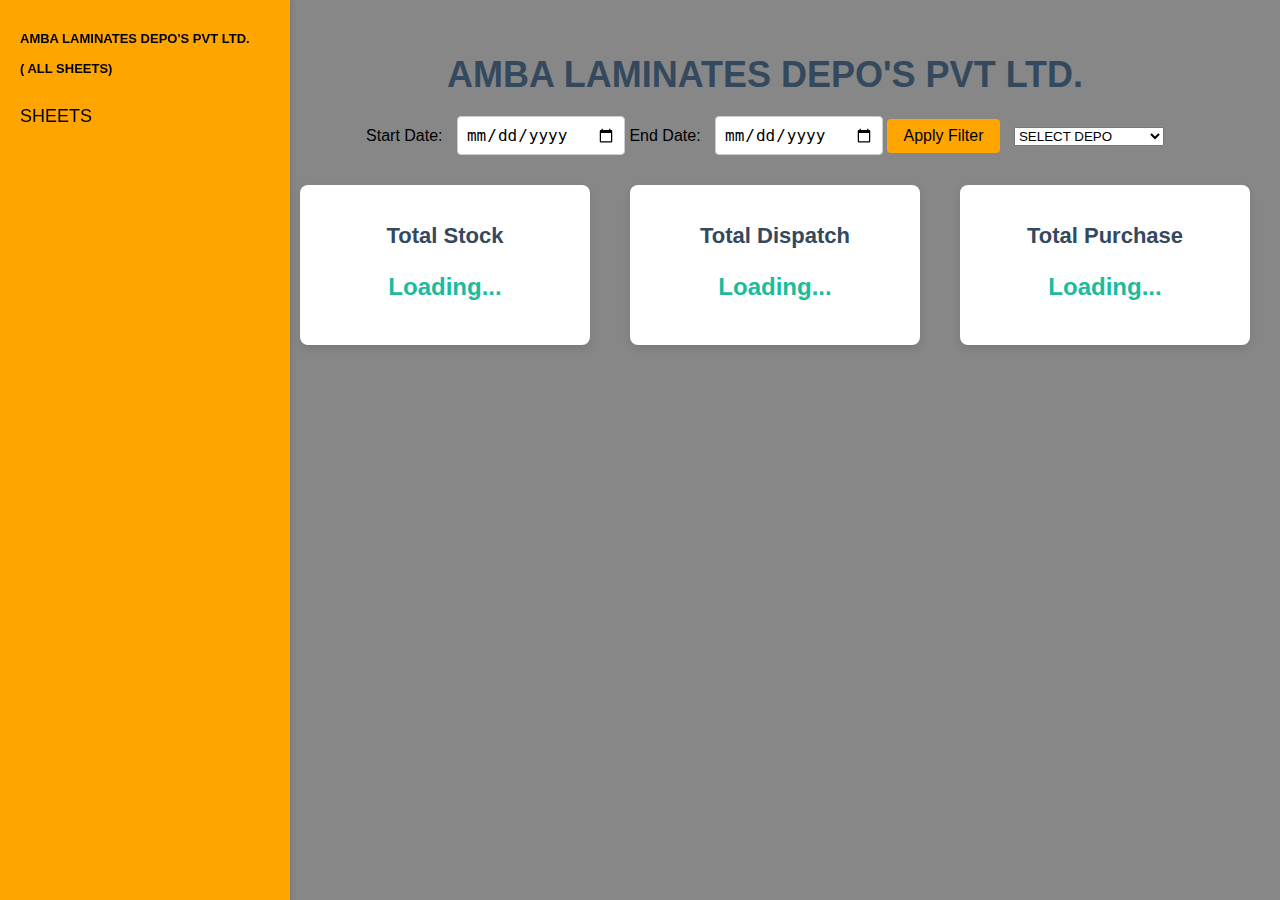
<file: index.html>
<!DOCTYPE html>
<html lang="en">
<head>
    <meta charset="UTF-8">
    <meta name="viewport" content="width=device-width, initial-scale=1.0">
    <title>AMBA LAMINATES</title>
    <link rel="icon" href="images.jpg"  type="image/x-icon">
    <link rel="stylesheet" href="s.css">
</head>
<body>
    <div class="container">
        
        <!-- Sidebar Section -->
        <div class="sidebar">
            <h2>AMBA LAMINATES DEPO'S PVT LTD.<BR><BR>

                ( ALL SHEETS)</h2>
            <ul>
                
                
                <li><a href="#">SHEETS</a></li>
                
                
            </ul>
        </div>

        <!-- Main Dashboard Section -->
        <div class="dashboard">
            <h1 style="text-align: center;">AMBA LAMINATES DEPO'S PVT LTD. 
            </h1>
            
            <!-- Date Filter Section -->
          <!-- Date Filter Section -->
<div class="date-filter">
    <label for="start-date">Start Date:</label>
    <input type="date" id="start-date">
    <label for="end-date">End Date:</label>
    <input type="date" id="end-date">
    <button onclick="applyDateFilter()">Apply Filter</button>
   
    <select id="sheet-dropdown">
        <option value="select depo">SELECT DEPO</option>
    <option value="NOIDA">DEPO NOIDA</option>
    <option value="GHAZIABAD">DEPO GHAZIABAD</option>
    <option value="PUNE">DEPO PUNE</option>
    <option value="PATNA">DEPO PATNA</option>
    </select>
    </div>

            <!-- Stats  cards  -->
            <div class="stats">
                <div class="stat-card">
                    <h2>Total Stock</h2>
                    <p id="total-orders">Loading...</p>
                </div>
                <div class="stat-card">
                    <h2>Total Dispatch</h2>
                    <p id="total-qty-ordered">Loading...</p>
                </div>
                <div class="stat-card">
                    <h2>Total Purchase</h2>
                    <p id="total-dispatch">Loading...</p>
                </div>
               
              
            </div>
        </div>
    </div>
<script src="script.js"></script>
    
</body>
</html>
</file>
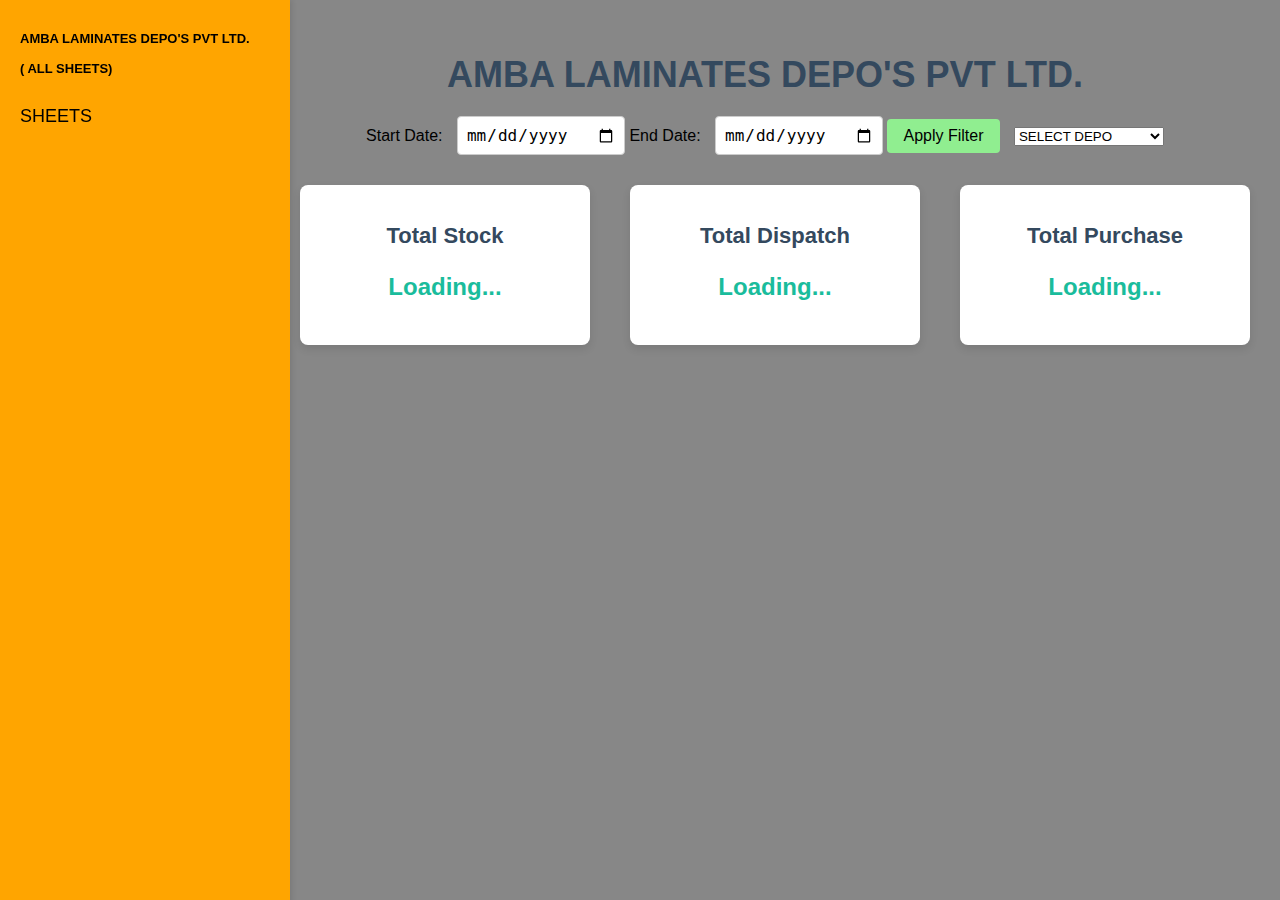
<file: C.HTML>
<!DOCTYPE html>
<html lang="en">
<head>
    <meta charset="UTF-8">
    <meta name="viewport" content="width=device-width, initial-scale=1.0">
    <title>AMBA LAMINATES</title>
    <link rel="icon" href="images.jpg"  type="image/x-icon">
    <link rel="stylesheet" href="style.css">
</head>
<body>
    <div class="container">
        
        <!-- Sidebar Section -->
        <div class="sidebar">
            <h2>AMBA LAMINATES DEPO'S PVT LTD.<BR><BR>( ALL SHEETS)</h2>
            <ul>
                <li><a href="#">SHEETS</a></li>
            </ul>
        </div>

        <!-- Main Dashboard Section -->
        <div class="dashboard">
            <h1 style="text-align: center;">AMBA LAMINATES DEPO'S PVT LTD. </h1>
            
            <!-- Date Filter Section -->
            <div class="date-filter">
                <label for="start-date">Start Date:</label>
                <input type="date" id="start-date">
                <label for="end-date">End Date:</label>
                <input type="date" id="end-date">
                <button onclick="applyDateFilter()">Apply Filter</button>
               
                <select id="sheet-dropdown" onchange="fetchDepotData()">
                    <option value="select depo">SELECT DEPO</option>
                    <option value="noida">DEPO NOIDA</option>
                    <option value="ghaziabad">DEPO GHAZIABAD</option>
                    <option value="pune">DEPO PUNE</option>
                    <option value="patna">DEPO PATNA</option>
                </select>
            </div>

            <!-- Stats  cards  -->
            <div class="stats">
                <div class="stat-card">
                    <h2>Total Stock</h2>
                    <p id="total-orders">Loading...</p>
                </div>
                <div class="stat-card">
                    <h2>Total Dispatch</h2>
                    <p id="total-qty-ordered">Loading...</p>
                </div>
                <div class="stat-card">
                    <h2>Total Purchase</h2>
                    <p id="total-dispatch">Loading...</p>
                </div>
            </div>
        </div>
    </div>

    <script>
        const depotDataUrls = {
            'noida': 'https://docs.google.com/spreadsheets/d/e/2PACX-1vQak0bC7G45P5W4FdBy8iCg4dsQEC6tRrOdu09Vct0kDL2vDqFw6Wz_PuJlthZP0qXsdg91OdLS6rftz3xl_oYmMmfF7J4_cw/pub?output=csv',
            'ghaziabad': 'https://docs.google.com/spreadsheets/d/e/2PACX-1vQak0bC7G45P5W4FdBy8iCg4dsQEC6tRrOdu09Vct0kDL2vDqFw6Wz_PuJlthZP0qXsdg91OdLS6rftz3xl_oYmMmfF7J4_cw/pub?output=csv',
            'pune': 'https://docs.google.com/spreadsheets/d/e/2PACX-1vQak0bC7G45P5W4FdBy8iCg4dsQEC6tRrOdu09Vct0kDL2vDqFw6Wz_PuJlthZP0qXsdg91OdLS6rftz3xl_oYmMmfF7J4_cw/pub?output=csv',
            'patna': 'https://docs.google.com/spreadsheets/d/e/2PACX-1vQak0bC7G45P5W4FdBy8iCg4dsQEC6tRrOdu09Vct0kDL2vDqFw6Wz_PuJlthZP0qXsdg91OdLS6rftz3xl_oYmMmfF7J4_cw/pub?output=csv',
        };

        function fetchDepotData() {
            const selectedDepot = document.getElementById("sheet-dropdown").value;
            if (selectedDepot === "select depo") {
                return; // No depot selected
            }
            
            const url = depotDataUrls[selectedDepot];

            fetch(url)
                .then(response => response.text())
                .then(data => {
                    parseCSVData(data);
                })
                .catch(error => {
                    console.error('Error fetching depot data:', error);
                });
        }

        function parseCSVData(csvText) {
            const rows = csvText.split("\n");
            const headers = rows[0].split(",");
            
            let totalStock = 0;
            let totalDispatch = 0;
            let totalPurchase = 0;
            
            rows.slice(1).forEach(row => {
                const columns = row.split(",");
                if (columns.length < 3) return; // Skip invalid rows
                totalStock += parseInt(columns[0] || 0);
                totalDispatch += parseInt(columns[1] || 0);
                totalPurchase += parseInt(columns[2] || 0);
            });

            // Update the stats cards
            document.getElementById("total-orders").textContent = totalStock;
            document.getElementById("total-qty-ordered").textContent = totalDispatch;
            document.getElementById("total-dispatch").textContent = totalPurchase;
        }
    </script>
</body>
</html>
</file>
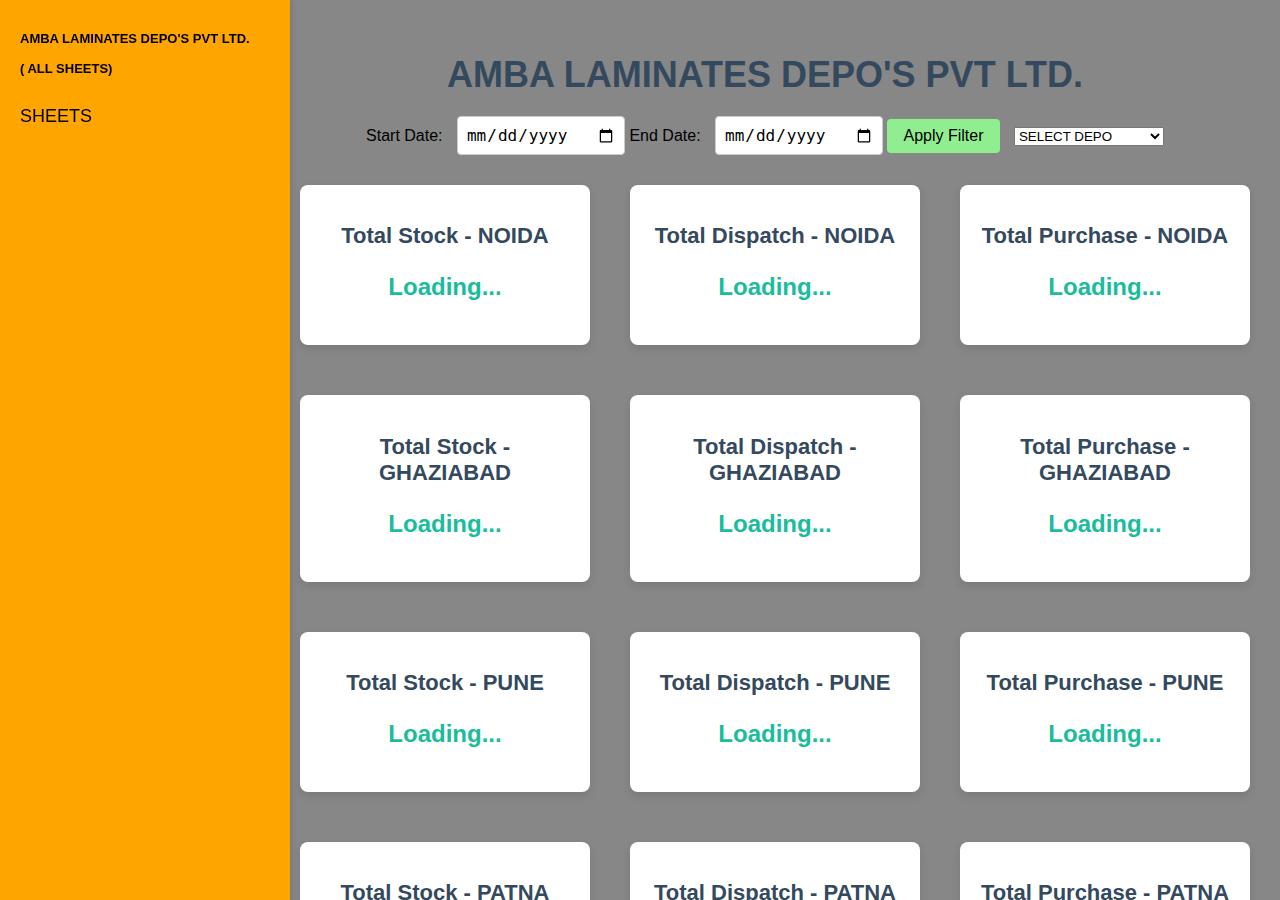
<file: D.HTML>
<!DOCTYPE html>
<html lang="en">
<head>
    <meta charset="UTF-8">
    <meta name="viewport" content="width=device-width, initial-scale=1.0">
    <title>AMBA LAMINATES</title>
    <link rel="icon" href="images.jpg" type="image/x-icon">
    <link rel="stylesheet" href="style.css">
</head>
<body>
    <div class="container">
        <!-- Sidebar Section -->
        <div class="sidebar">
            <h2>AMBA LAMINATES DEPO'S PVT LTD.<BR><BR>( ALL SHEETS)</h2>
            <ul>
                <li><a href="#">SHEETS</a></li>
            </ul>
        </div>

        <!-- Main Dashboard Section -->
        <div class="dashboard">
            <h1 style="text-align: center;">AMBA LAMINATES DEPO'S PVT LTD.</h1>
            
            <!-- Date Filter Section -->
            <div class="date-filter">
                <label for="start-date">Start Date:</label>
                <input type="date" id="start-date">
                <label for="end-date">End Date:</label>
                <input type="date" id="end-date">
                <button onclick="applyDateFilter()">Apply Filter</button>
               
                <select id="sheet-dropdown" onchange="fetchDepotData()">
                    <option value="select depo">SELECT DEPO</option>
                    <option value="noida">DEPO NOIDA</option>
                    <option value="ghaziabad">DEPO GHAZIABAD</option>
                    <option value="pune">DEPO PUNE</option>
                    <option value="patna">DEPO PATNA</option>
                </select>
            </div>

            <!-- Stats cards -->
            <div class="stats">
                <div class="stat-card">
                    <h2>Total Stock - NOIDA</h2>
                    <p id="total-orders-noida">Loading...</p>
                </div>
                <div class="stat-card">
                    <h2>Total Dispatch - NOIDA</h2>
                    <p id="total-qty-ordered-noida">Loading...</p>
                </div>
                <div class="stat-card">
                    <h2>Total Purchase - NOIDA</h2>
                    <p id="total-dispatch-noida">Loading...</p>
                </div>

                <!-- Repeat for other depots -->
                <div class="stat-card">
                    <h2>Total Stock - GHAZIABAD</h2>
                    <p id="total-orders-ghaziabad">Loading...</p>
                </div>
                <div class="stat-card">
                    <h2>Total Dispatch - GHAZIABAD</h2>
                    <p id="total-qty-ordered-ghaziabad">Loading...</p>
                </div>
                <div class="stat-card">
                    <h2>Total Purchase - GHAZIABAD</h2>
                    <p id="total-dispatch-ghaziabad">Loading...</p>
                </div>

                <div class="stat-card">
                    <h2>Total Stock - PUNE</h2>
                    <p id="total-orders-pune">Loading...</p>
                </div>
                <div class="stat-card">
                    <h2>Total Dispatch - PUNE</h2>
                    <p id="total-qty-ordered-pune">Loading...</p>
                </div>
                <div class="stat-card">
                    <h2>Total Purchase - PUNE</h2>
                    <p id="total-dispatch-pune">Loading...</p>
                </div>

                <div class="stat-card">
                    <h2>Total Stock - PATNA</h2>
                    <p id="total-orders-patna">Loading...</p>
                </div>
                <div class="stat-card">
                    <h2>Total Dispatch - PATNA</h2>
                    <p id="total-qty-ordered-patna">Loading...</p>
                </div>
                <div class="stat-card">
                    <h2>Total Purchase - PATNA</h2>
                    <p id="total-dispatch-patna">Loading...</p>
                </div>
            </div>
        </div>
    </div>

    <script>
        // URLs for each depot's CSV data
        const depotDataUrls = {
            'noida': 'https://docs.google.com/spreadsheets/d/e/2PACX-1vTuFQgA8IkJFk4SXreMAjvy0ICZY3f1dYeiDIe5sxhp1EEaL5B-iSRzuzH-GSkBYclPapzOXIGyXKsc/pub?gid=0&single=true&output=csv&sheet=orders',
            'ghaziabad': 'https://docs.google.com/spreadsheets/d/e/2PACX-1vQak0bC7G45P5W4FdBy8iCg4dsQEC6tRrOdu09Vct0kDL2vDqFw6Wz_PuJlthZP0qXsdg91OdLS6rftz3xl_oYmMmfF7J4_cw/pub?output=csv',
            'pune': 'https://docs.google.com/spreadsheets/d/e/2PACX-1vQak0bC7G45P5W4FdBy8iCg4dsQEC6tRrOdu09Vct0kDL2vDqFw6Wz_PuJlthZP0qXsdg91OdLS6rftz3xl_oYmMmfF7J4_cw/pub?output=csv',
            'patna': 'https://docs.google.com/spreadsheets/d/e/2PACX-1vQak0bC7G45P5W4FdBy8iCg4dsQEC6tRrOdu09Vct0kDL2vDqFw6Wz_PuJlthZP0qXsdg91OdLS6rftz3xl_oYmMmfF7J4_cw/pub?output=csv',
        };

        // Function to apply date filters
        function applyDateFilter() {
            fetchDepotData();
        }

        // Fetch data for the selected depot and apply date filters
        function fetchDepotData() {
            const selectedDepot = document.getElementById("sheet-dropdown").value;
            const startDate = document.getElementById("start-date").value;
            const endDate = document.getElementById("end-date").value;

            if (selectedDepot === "select depo") {
                return; // Do nothing if no depot is selected
            }

            const url = depotDataUrls[selectedDepot];

            fetch(url)
                .then(response => response.text())
                .then(data => {
                    parseCSVData(data, selectedDepot, startDate, endDate);
                })
                .catch(error => {
                    console.error('Error fetching depot data:', error);
                });
        }

        // Parse CSV data and filter by the selected date range
        function parseCSVData(csvText, depot, startDate, endDate) {
            const rows = csvText.split("\n");
            const headers = rows[0].split(",");

            let totalStock = 0;
            let totalDispatch = 0;
            let totalPurchase = 0;

            rows.slice(1).forEach(row => {
                const columns = row.split(",");
                if (columns.length < 4) return; // Skip invalid rows
                
                const date = columns[0]; // Assuming the first column is the date
                const stock = parseInt(columns[1] || 0);
                const dispatch = parseInt(columns[2] || 0);
                const purchase = parseInt(columns[3] || 0);

                const rowDate = new Date(date);
                const rowStartDate = new Date(startDate);
                const rowEndDate = new Date(endDate);

                // Check if rowDate is within the selected range
                if ((startDate && rowDate < rowStartDate) || (endDate && rowDate > rowEndDate)) {
                    return; // Skip rows outside the date range
                }

                totalStock += stock;
                totalDispatch += dispatch;
                totalPurchase += purchase;
            });

            // Update the stat cards based on depot
            document.getElementById(`total-orders-${depot}`).textContent = totalStock;
            document.getElementById(`total-qty-ordered-${depot}`).textContent = totalDispatch;
            document.getElementById(`total-dispatch-${depot}`).textContent = totalPurchase;
        }
    </script>
</body>
</html>
</file>
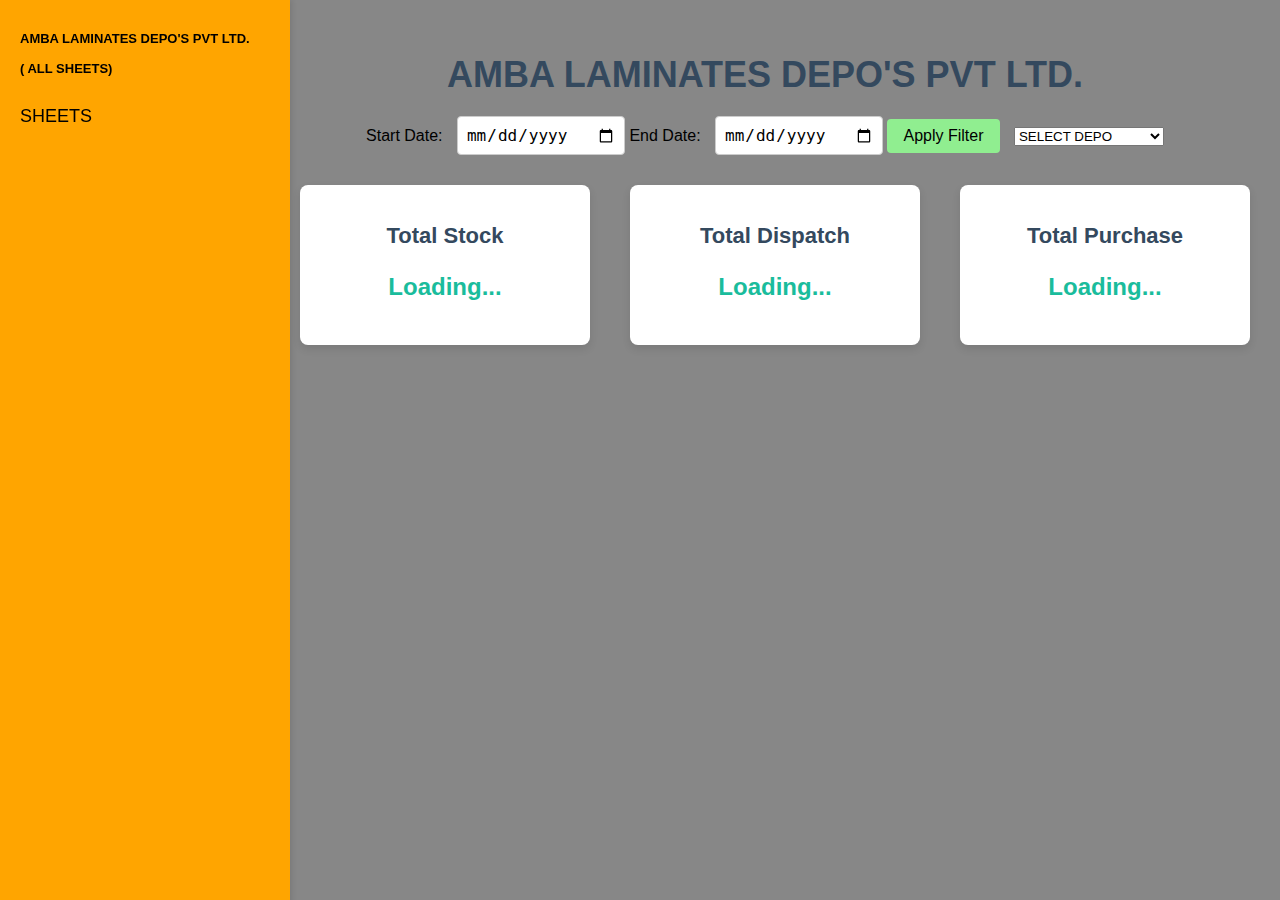
<file: date.html>
<!DOCTYPE html>
<html lang="en">
<head>
    <meta charset="UTF-8">
    <meta name="viewport" content="width=device-width, initial-scale=1.0">
    <title>AMBA LAMINATES</title>
    <link rel="icon" href="images.jpg" type="image/x-icon">
    <link rel="stylesheet" href="style.css">
</head>
<body>
    <div class="container">
        <!-- Sidebar Section -->
        <div class="sidebar">
            <h2>AMBA LAMINATES DEPO'S PVT LTD.<BR><BR>( ALL SHEETS)</h2>
            <ul>
                <li><a href="#">SHEETS</a></li>
            </ul>
        </div>

        <!-- Main Dashboard Section -->
        <div class="dashboard">
            <h1 style="text-align: center;">AMBA LAMINATES DEPO'S PVT LTD.</h1>
            
            <!-- Date Filter Section -->
            <div class="date-filter">
                <label for="start-date">Start Date:</label>
                <input type="date" id="start-date">
                <label for="end-date">End Date:</label>
                <input type="date" id="end-date">
                <button onclick="applyDateFilter()">Apply Filter</button>
               
                <select id="sheet-dropdown" onchange="fetchDepotData()">
                    <option value="select depo">SELECT DEPO</option>
                    <option value="noida">DEPO NOIDA</option>
                    <option value="ghaziabad">DEPO GHAZIABAD</option>
                    <option value="pune">DEPO PUNE</option>
                    <option value="patna">DEPO PATNA</option>
                </select>
            </div>

            <!-- Stats cards -->
            <div class="stats">
                <div class="stat-card">
                    <h2>Total Stock</h2>
                    <p id="total-stock">Loading...</p>
                </div>
                <div class="stat-card">
                    <h2>Total Dispatch</h2>
                    <p id="total-dispatch">Loading...</p>
                </div>
                <div class="stat-card">
                    <h2>Total Purchase</h2>
                    <p id="total-purchase">Loading...</p>
                </div>
            </div>
        </div>
    </div>

    <script>
        // URLs for each depot's CSV data
        const depotDataUrls = {
            'noida': 'https://docs.google.com/spreadsheets/d/e/2PACX-1vTuFQgA8IkJFk4SXreMAjvy0ICZY3f1dYeiDIe5sxhp1EEaL5B-iSRzuzH-GSkBYclPapzOXIGyXKsc/pub?gid=0&single=true&output=csv&sheet=orders',
            'ghaziabad': 'https://docs.google.com/spreadsheets/d/e/2PACX-1vSVvFtjgnm2hoAifaAxSmQeEgi2JBbVyfafZcgGA1AgGX04zOqoRM0ZDOjGdrDlLVkuPwDYMaGGY26i/pub?output=csv&sheet=production',
            'pune': 'https://docs.google.com/spreadsheets/d/e/2PACX-1vQak0bC7G45P5W4FdBy8iCg4dsQEC6tRrOdu09Vct0kDL2vDqFw6Wz_PuJlthZP0qXsdg91OdLS6rftz3xl_oYmMmfF7J4_cw/pub?output=csv',
            'patna': 'https://docs.google.com/spreadsheets/d/e/2PACX-1vQak0bC7G45P5W4FdBy8iCg4dsQEC6tRrOdu09Vct0kDL2vDqFw6Wz_PuJlthZP0qXsdg91OdLS6rftz3xl_oYmMmfF7J4_cw/pub?output=csv',
        };

        // Function to apply date filters
        function applyDateFilter() {
            fetchDepotData();  // Re-fetch the data when date filter is applied
        }

        // Fetch data for the selected depot and apply date filters
        function fetchDepotData() {
            const selectedDepot = document.getElementById("sheet-dropdown").value;
            const startDate = document.getElementById("start-date").value;
            const endDate = document.getElementById("end-date").value;

            if (selectedDepot === "select depo") {
                return; // Do nothing if no depot is selected
            }

            const url = depotDataUrls[selectedDepot];

            fetch(url)
                .then(response => response.text())
                .then(data => {
                    parseCSVData(data, selectedDepot, startDate, endDate);
                })
                .catch(error => {
                    console.error('Error fetching depot data:', error);
                });
        }

        // Parse CSV data and filter by the selected date range
        function parseCSVData(csvText, depot, startDate, endDate) {
            const rows = csvText.split("\n");
            const headers = rows[0].split(",");

            let totalStock = 0;
            let totalDispatch = 0;
            let totalPurchase = 0;

            rows.slice(1).forEach(row => {
                const columns = row.split(",");
                if (columns.length < 4) return; // Skip invalid rows
                
                const date = columns[0]; // Assuming the first column is the date
                const stock = parseInt(columns[1] || 0);
                const dispatch = parseInt(columns[2] || 0);
                const purchase = parseInt(columns[3] || 0);

                const rowDate = new Date(date);
                const rowStartDate = new Date(startDate);
                const rowEndDate = new Date(endDate);

                // Check if rowDate is within the selected range
                if ((startDate && rowDate < rowStartDate) || (endDate && rowDate > rowEndDate)) {
                    return; // Skip rows outside the date range
                }

                totalStock += stock;
                totalDispatch += dispatch;
                totalPurchase += purchase;
            });

            // Update the stat cards based on depot
            document.getElementById("total-stock").textContent = totalStock;
            document.getElementById("total-dispatch").textContent = totalDispatch;
            document.getElementById("total-purchase").textContent = totalPurchase;
        }
    </script>
</body>
</html>
</file>
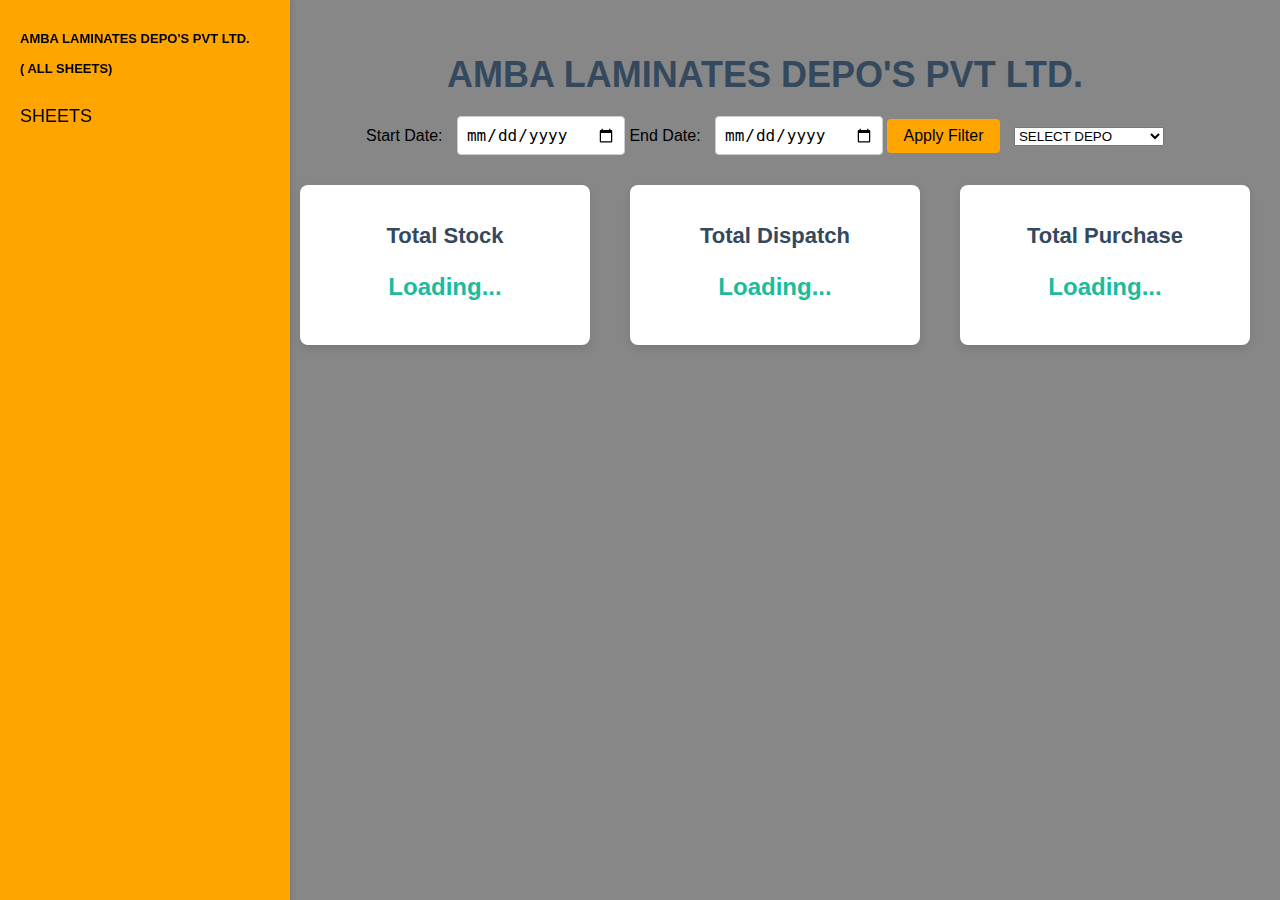
<file: index2.html>
<!DOCTYPE html>
<html lang="en">
<head>
    <meta charset="UTF-8">
    <meta name="viewport" content="width=device-width, initial-scale=1.0">
    <title>AMBA LAMINATES</title>
    <link rel="icon" href="images.jpg" type="image/x-icon">
    <link rel="stylesheet" href="s.css">
</head>
<body>
    <div class="container">
        <!-- Sidebar Section -->
        <div class="sidebar">
            <h2>AMBA LAMINATES DEPO'S PVT LTD.<BR><BR>( ALL SHEETS)</h2>
            <ul>
                <li><a href="#">SHEETS</a></li>
            </ul>
        </div>

        <!-- Main Dashboard Section -->
        <div class="dashboard">
            <h1 style="text-align: center;">AMBA LAMINATES DEPO'S PVT LTD.</h1>
            
            <!-- Date Filter Section -->
            <div class="date-filter">
                <label for="start-date">Start Date:</label>
                <input type="date" id="start-date">
                <label for="end-date">End Date:</label>
                <input type="date" id="end-date">
                <button onclick="applyDateFilter()">Apply Filter</button>
               
                <select id="sheet-dropdown" onchange="fetchDepotData()">
                    <option value="select depo">SELECT DEPO</option>
                    <option value="noida">DEPO NOIDA</option>
                    <option value="ghaziabad">DEPO GHAZIABAD</option>
                    <option value="pune">DEPO PUNE</option>
                    <option value="patna">DEPO PATNA</option>
                </select>
            </div>

            <!-- Stats cards -->
            <div class="stats">
                <div class="stat-card">
                    <h2>Total Stock</h2>
                    <p id="total-stock">Loading...</p>
                </div>
                <div class="stat-card">
                    <h2>Total Dispatch</h2>
                    <p id="total-dispatch">Loading...</p>
                </div>
                <div class="stat-card">
                    <h2>Total Purchase</h2>
                    <p id="total-purchase">Loading...</p>
                </div>
            </div>
        </div>
    </div>

    <script>
        // URLs for each depot's sheets (stock, dispatch, and purchase)
        const depotDataUrls = {
            'noida': {
                stock: 'https://docs.google.com/spreadsheets/d/e/2PACX-1vTuFQgA8IkJFk4SXreMAjvy0ICZY3f1dYeiDIe5sxhp1EEaL5B-iSRzuzH-GSkBYclPapzOXIGyXKsc/pub?gid=18072645&single=true&output=csv&sheet=sheet8',
                dispatch: 'https://docs.google.com/spreadsheets/d/e/2PACX-1vTuFQgA8IkJFk4SXreMAjvy0ICZY3f1dYeiDIe5sxhp1EEaL5B-iSRzuzH-GSkBYclPapzOXIGyXKsc/pub?gid=623094330&single=true&output=csv&sheet=sheet7',
                purchase: 'https://docs.google.com/spreadsheets/d/e/2PACX-1vTuFQgA8IkJFk4SXreMAjvy0ICZY3f1dYeiDIe5sxhp1EEaL5B-iSRzuzH-GSkBYclPapzOXIGyXKsc/pub?gid=0&single=true&output=csv&sheet=orders'
            },
            'ghaziabad': {
                stock: 'https://docs.google.com/spreadsheets/d/e/2PACX-1vSVvFtjgnm2hoAifaAxSmQeEgi2JBbVyfafZcgGA1AgGX04zOqoRM0ZDOjGdrDlLVkuPwDYMaGGY26i/pub?gid=1551194267&single=true&output=csv',
                dispatch: 'https://docs.google.com/spreadsheets/d/e/2PACX-1vSVvFtjgnm2hoAifaAxSmQeEgi2JBbVyfafZcgGA1AgGX04zOqoRM0ZDOjGdrDlLVkuPwDYMaGGY26i/pub?gid=1544632284&single=true&output=csv&sheet=sheet3',
                purchase: 'https://docs.google.com/spreadsheets/d/e/2PACX-1vSVvFtjgnm2hoAifaAxSmQeEgi2JBbVyfafZcgGA1AgGX04zOqoRM0ZDOjGdrDlLVkuPwDYMaGGY26i/pub?gid=0&single=true&output=csv&sheet=sheet1'
            },
            'pune' :{
                stock: 'https://docs.google.com/spreadsheets/d/e/2PACX-1vSVvFtjgnm2hoAifaAxSmQeEgi2JBbVyfafZcgGA1AgGX04zOqoRM0ZDOjGdrDlLVkuPwDYMaGGY26i/pub?gid=1551194267&single=true&output=csv',
                dispatch: '',
                purchase: 'https://docs.google.com/spreadsheets/d/e/2PACX-1vTuFQgA8IkJFk4SXreMAjvy0ICZY3f1dYeiDIe5sxhp1EEaL5B-iSRzuzH-GSkBYclPapzOXIGyXKsc/pub?gid=0&single=true&output=csv&sheet=orders'
            }
            // Add other depots similarly (pune, patna, etc.)
        };

        // Function to apply date filters
        function applyDateFilter() {
            fetchDepotData();  // Re-fetch the data when date filter is applied
        }

        // Fetch data for the selected depot and apply date filters
        function fetchDepotData() {
            const selectedDepot = document.getElementById("sheet-dropdown").value;
            const startDate = document.getElementById("start-date").value;
            const endDate = document.getElementById("end-date").value;

            if (selectedDepot === "select depo") {
                return; // Do nothing if no depot is selected
            }

            const urls = depotDataUrls[selectedDepot];

            // Fetch data for each sheet (stock, dispatch, purchase) for the selected depot
            Promise.all([
                fetch(urls.stock).then(response => response.text()),
                fetch(urls.dispatch).then(response => response.text()),
                fetch(urls.purchase).then(response => response.text())
            ])
            .then(dataArray => {
                const [stockData, dispatchData, purchaseData] = dataArray;
                processDepotData(stockData, dispatchData, purchaseData, startDate, endDate);
            })
            .catch(error => {
                console.error('Error fetching depot data:', error);
            });
        }

        // Process depot data (stock, dispatch, purchase) and filter by date
        function processDepotData(stockData, dispatchData, purchaseData, startDate, endDate) {
            let totalStock = 0;
            let totalDispatch = 0;
            let totalPurchase = 0;

            // Parse CSV for Stock
            totalStock = parseCSVData(stockData, startDate, endDate);

            // Parse CSV for Dispatch
            totalDispatch = parseCSVData(dispatchData, startDate, endDate);

            // Parse CSV for Purchase
            totalPurchase = parseCSVData(purchaseData, startDate, endDate);

            // Update the stat cards based on depot data
            document.getElementById("total-stock").textContent = totalStock;
            document.getElementById("total-dispatch").textContent = totalDispatch;
            document.getElementById("total-purchase").textContent = totalPurchase;
        }

        // Parse CSV data and sum up values for stock, dispatch, or purchase
        function parseCSVData(csvText, startDate, endDate) {
            const rows = csvText.split("\n");
            let total = 0;

            rows.slice(1).forEach(row => {
                const columns = row.split(",");
                if (columns.length < 2) return; // Skip invalid rows

                const date = columns[2]; // Assuming the first column is the date
                const value = parseInt(columns[3] || 0); // Assuming the second column contains the value

                const rowDate = new Date(date);
                const rowStartDate = new Date(startDate);
                const rowEndDate = new Date(endDate);

                // Check if rowDate is within the selected range
                if ((startDate && rowDate < rowStartDate) || (endDate && rowDate > rowEndDate)) {
                    return; // Skip rows outside the date range
                }

                total += value;
            });

            return total;
        }
    </script>
</body>
</html>
</file>
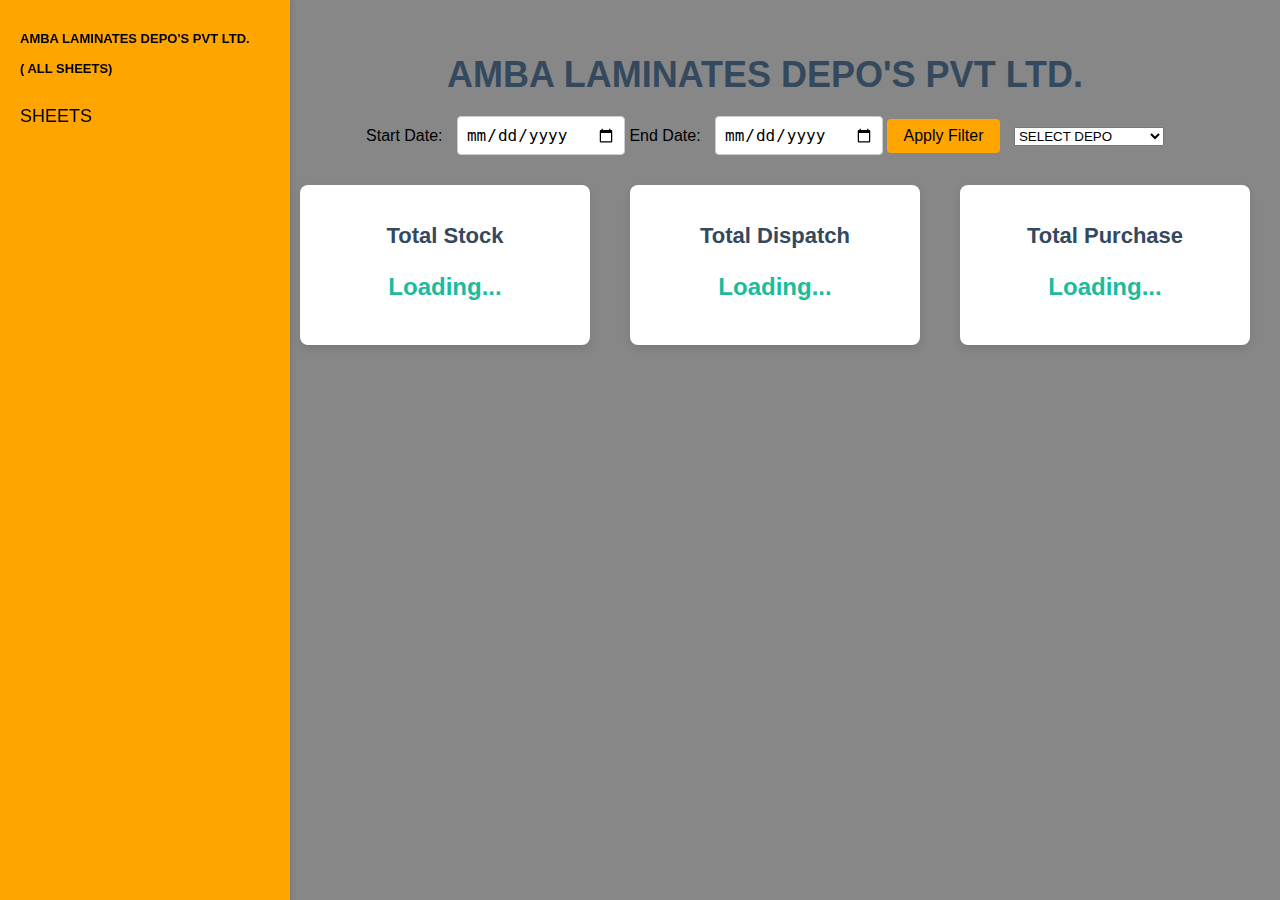
<file: index3.html>
<!DOCTYPE html>
<html lang="en">
<head>
    <meta charset="UTF-8">
    <meta name="viewport" content="width=device-width, initial-scale=1.0">
    <title>AMBA LAMINATES</title>
    <link rel="icon" href="images.jpg" type="image/x-icon">
    <link rel="stylesheet" href="s.css">
</head>
<body>
    <div class="container">
        <!-- Sidebar Section -->
        <div class="sidebar">
            <h2>AMBA LAMINATES DEPO'S PVT LTD.<BR><BR>( ALL SHEETS)</h2>
            <ul>
                <li><a href="#">SHEETS</a></li>
            </ul>
        </div>

        <!-- Main Dashboard Section -->
        <div class="dashboard">
            <h1 style="text-align: center;">AMBA LAMINATES DEPO'S PVT LTD.</h1>
            
            <!-- Date Filter Section -->
            <div class="date-filter">
                <label for="start-date">Start Date:</label>
                <input type="date" id="start-date">
                <label for="end-date">End Date:</label>
                <input type="date" id="end-date">
                <button onclick="applyDateFilter()">Apply Filter</button>
               
                <select id="sheet-dropdown" onchange="fetchDepotData()">
                    <option value="select depo">SELECT DEPO</option>
                    <option value="noida">DEPO NOIDA</option>
                    <option value="ghaziabad">DEPO GHAZIABAD</option>
                    <option value="pune">DEPO PUNE</option>
                    <option value="patna">DEPO PATNA</option>
                </select>
            </div>

            <!-- Stats cards -->
            <div class="stats">
                <div class="stat-card">
                    <h2>Total Stock</h2>
                    <p id="total-stock">Loading...</p>
                </div>
                <div class="stat-card">
                    <h2>Total Dispatch</h2>
                    <p id="total-dispatch">Loading...</p>
                </div>
                <div class="stat-card">
                    <h2>Total Purchase</h2>
                    <p id="total-purchase">Loading...</p>
                </div>
            </div>
        </div>
    </div>

    <script>
        // URLs for each depot's sheets (stock, dispatch, and purchase)
        const depotDataUrls = {
            'noida': {
                stock: 'https://docs.google.com/spreadsheets/d/e/2PACX-1vTuFQgA8IkJFk4SXreMAjvy0ICZY3f1dYeiDIe5sxhp1EEaL5B-iSRzuzH-GSkBYclPapzOXIGyXKsc/pub?gid=0&single=true&output=csv&sheet=stock',
                dispatch: 'https://docs.google.com/spreadsheets/d/e/2PACX-1vTuFQgA8IkJFk4SXreMAjvy0ICZY3f1dYeiDIe5sxhp1EEaL5B-iSRzuzH-GSkBYclPapzOXIGyXKsc/pub?gid=1&single=true&output=csv&sheet=dispatch',
                purchase: 'https://docs.google.com/spreadsheets/d/e/2PACX-1vTuFQgA8IkJFk4SXreMAjvy0ICZY3f1dYeiDIe5sxhp1EEaL5B-iSRzuzH-GSkBYclPapzOXIGyXKsc/pub?gid=0&single=true&output=csv&sheet=orders'
            },
            'ghaziabad': {
                stock: 'https://docs.google.com/spreadsheets/d/e/2PACX-1vSVvFtjgnm2hoAifaAxSmQeEgi2JBbVyfafZcgGA1AgGX04zOqoRM0ZDOjGdrDlLVkuPwDYMaGGY26i/pub?output=csv&sheet=stock',
                dispatch: 'https://docs.google.com/spreadsheets/d/e/2PACX-1vSVvFtjgnm2hoAifaAxSmQeEgi2JBbVyfafZcgGA1AgGX04zOqoRM0ZDOjGdrDlLVkuPwDYMaGGY26i/pub?output=csv&sheet=dispatch',
                purchase: 'https://docs.google.com/spreadsheets/d/e/2PACX-1vSVvFtjgnm2hoAifaAxSmQeEgi2JBbVyfafZcgGA1AgGX04zOqoRM0ZDOjGdrDlLVkuPwDYMaGGY26i/pub?output=csv&sheet=purchase'
            },
            // Add other depots similarly (pune, patna, etc.)
        };

        // Function to apply date filters
        function applyDateFilter() {
            fetchDepotData();  // Re-fetch the data when date filter is applied
        }

        // Fetch data for the selected depot and apply date filters
        function fetchDepotData() {
            const selectedDepot = document.getElementById("sheet-dropdown").value;
            const startDate = document.getElementById("start-date").value;
            const endDate = document.getElementById("end-date").value;

            if (selectedDepot === "select depo") {
                return; // Do nothing if no depot is selected
            }

            const urls = depotDataUrls[selectedDepot];

            // Fetch data for each sheet (stock, dispatch, purchase) for the selected depot
            Promise.all([
                fetch(urls.stock).then(response => response.text()),
                fetch(urls.dispatch).then(response => response.text()),
                fetch(urls.purchase).then(response => response.text())
            ])
            .then(dataArray => {
                const [stockData, dispatchData, purchaseData] = dataArray;
                processDepotData(stockData, dispatchData, purchaseData, startDate, endDate);
            })
            .catch(error => {
                console.error('Error fetching depot data:', error);
            });
        }

        // Process depot data (stock, dispatch, purchase) and filter by date
        function processDepotData(stockData, dispatchData, purchaseData, startDate, endDate) {
            let totalStock = 0;
            let totalDispatch = 0;
            let totalPurchase = 0;

            // Parse CSV for Stock
            totalStock = parseCSVData(stockData, startDate, endDate);

            // Parse CSV for Dispatch
            totalDispatch = parseCSVData(dispatchData, startDate, endDate);

            // Parse CSV for Purchase
            totalPurchase = parseCSVData(purchaseData, startDate, endDate);

            // Update the stat cards based on depot data
            document.getElementById("total-stock").textContent = totalStock;
            document.getElementById("total-dispatch").textContent = totalDispatch;
            document.getElementById("total-purchase").textContent = totalPurchase;
        }

        // Parse CSV data and sum up values for stock, dispatch, or purchase
        function parseCSVData(csvText, startDate, endDate) {
            const rows = csvText.split("\n");
            let total = 0;

            rows.slice(1).forEach(row => {
                const columns = row.split(",");
                if (columns.length < 2) return; // Skip invalid rows

                const date = columns[2].trim(); // Assuming the first column is the date
                const value = parseInt(columns[3] || 0); // Assuming the second column contains the value

                // Convert dd/mm/yy to Date object
                const rowDate = convertToDate(date);

                // Convert start and end dates to Date objects
                const rowStartDate = startDate ? new Date(startDate) : null;
                const rowEndDate = endDate ? new Date(endDate) : null;

                // Apply the date range filter
                if ((startDate && rowDate < rowStartDate) || (endDate && rowDate > rowEndDate)) {
                    return; // Skip rows outside the date range
                }

                total += value; // Add value to the total
            });

            return total;
        }

        // Convert dd/mm/yy format to Date object
        function convertToDate(dateStr) {
            const [day, month, year] = dateStr.split('/').map(num => parseInt(num, 10));
            // Adjust year to full format (assuming 2000s)
            const fullYear = year < 100 ? 2000 + year : year;
            return new Date(fullYear, month - 1, day); // Month is 0-indexed in JS
        }
    </script>
</body>
</html>
</file>
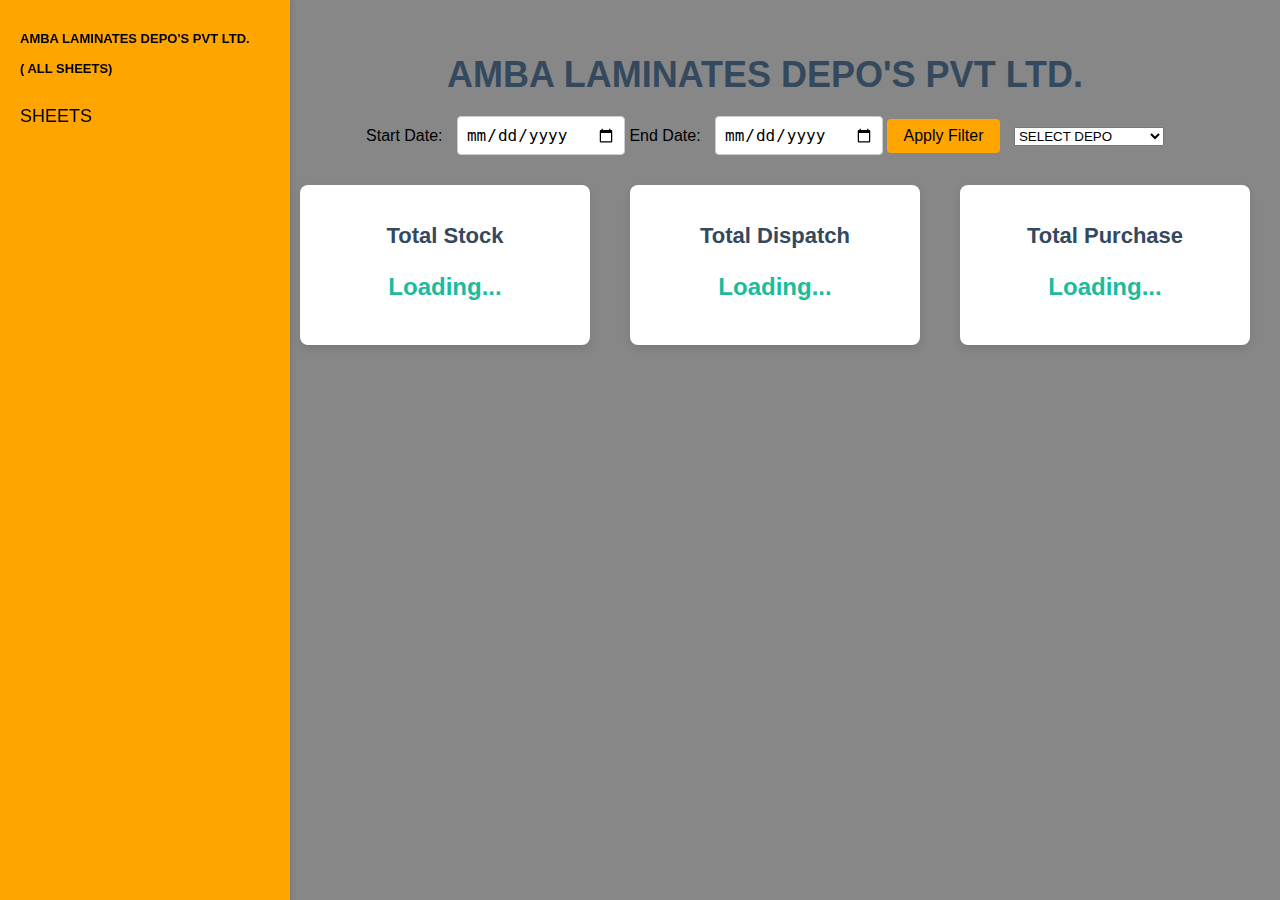
<file: index4.html>
<!DOCTYPE html>
<html lang="en">
<head>
    <meta charset="UTF-8">
    <meta name="viewport" content="width=device-width, initial-scale=1.0">
    <title>AMBA LAMINATES</title>
    <link rel="icon" href="images.jpg" type="image/x-icon">
    <link rel="stylesheet" href="s.css">
</head>
<body>
    <div class="container">
        <!-- Sidebar Section -->
        <div class="sidebar">
            <h2>AMBA LAMINATES DEPO'S PVT LTD.<BR><BR>( ALL SHEETS)</h2>
            <ul>
                <li><a href="#">SHEETS</a></li>
            </ul>
        </div>

        <!-- Main Dashboard Section -->
        <div class="dashboard">
            <h1 style="text-align: center;">AMBA LAMINATES DEPO'S PVT LTD.</h1>
            
            <!-- Date Filter Section -->
            <div class="date-filter">
                <label for="start-date">Start Date:</label>
                <input type="date" id="start-date">
                <label for="end-date">End Date:</label>
                <input type="date" id="end-date">
                <button onclick="applyDateFilter()">Apply Filter</button>
               
                <select id="sheet-dropdown" onchange="fetchDepotData()">
                    <option value="select depo">SELECT DEPO</option>
                    <option value="noida">DEPO NOIDA</option>
                    <option value="ghaziabad">DEPO GHAZIABAD</option>
                    <option value="pune">DEPO PUNE</option>
                    <option value="patna">DEPO PATNA</option>
                </select>
            </div>

            <!-- Stats cards -->
            <div class="stats">
                <div class="stat-card">
                    <h2>Total Stock</h2>
                    <p id="total-stock">Loading...</p>
                </div>
                <div class="stat-card">
                    <h2>Total Dispatch</h2>
                    <p id="total-dispatch">Loading...</p>
                </div>
                <div class="stat-card">
                    <h2>Total Purchase</h2>
                    <p id="total-purchase">Loading...</p>
                </div>
            </div>
        </div>
    </div>

    <script>
        // Example data (URLs to fetch data for depots are commented)
        const depotDataUrls = {
            'noida': {
                stock: 'https://docs.google.com/spreadsheets/d/e/2PACX-1vTuFQgA8IkJFk4SXreMAjvy0ICZY3f1dYeiDIe5sxhp1EEaL5B-iSRzuzH-GSkBYclPapzOXIGyXKsc/pub?gid=18072645&single=true&output=csv&sheet=sheet8',
                dispatch: 'https://docs.google.com/spreadsheets/d/e/2PACX-1vTuFQgA8IkJFk4SXreMAjvy0ICZY3f1dYeiDIe5sxhp1EEaL5B-iSRzuzH-GSkBYclPapzOXIGyXKsc/pub?gid=623094330&single=true&output=csv&sheet=sheet7',
                purchase: 'https://docs.google.com/spreadsheets/d/e/2PACX-1vTuFQgA8IkJFk4SXreMAjvy0ICZY3f1dYeiDIe5sxhp1EEaL5B-iSRzuzH-GSkBYclPapzOXIGyXKsc/pub?gid=0&single=true&output=csv&sheet=orders'
            }
        };

        // Function to apply date filters
        function applyDateFilter() {
            fetchDepotData();  // Re-fetch the data when date filter is applied
        }

        // Fetch data for the selected depot and apply date filters
        function fetchDepotData() {
            const selectedDepot = document.getElementById("sheet-dropdown").value;
            const startDate = document.getElementById("start-date").value;
            const endDate = document.getElementById("end-date").value;

            if (selectedDepot === "select depo") {
                return; // Do nothing if no depot is selected
            }

            const urls = depotDataUrls[selectedDepot];

            // Fetch data for each sheet (stock, dispatch, purchase) for the selected depot
            Promise.all([
                fetch(urls.stock).then(response => response.text()),
                fetch(urls.dispatch).then(response => response.text()),
                fetch(urls.purchase).then(response => response.text())
            ])
            .then(dataArray => {
                const [stockData, dispatchData, purchaseData] = dataArray;
                processDepotData(stockData, dispatchData, purchaseData, startDate, endDate);
            })
            .catch(error => {
                console.error('Error fetching depot data:', error);
            });
        }

        // Process depot data (stock, dispatch, purchase) and filter by date
        function processDepotData(stockData, dispatchData, purchaseData, startDate, endDate) {
            let totalStock = 0;
            let totalDispatch = 0;
            let totalPurchase = 0;

            // Parse CSV for Stock
            totalStock = parseCSVData(stockData, startDate, endDate);

            // Parse CSV for Dispatch
            totalDispatch = parseCSVData(dispatchData, startDate, endDate);

            // Parse CSV for Purchase
            totalPurchase = parseCSVData(purchaseData, startDate, endDate);

            // Update the stat cards based on depot data
            document.getElementById("total-stock").textContent = totalStock;
            document.getElementById("total-dispatch").textContent = totalDispatch;
            document.getElementById("total-purchase").textContent = totalPurchase;
        }

        // Parse CSV data and sum up values for stock, dispatch, or purchase
        function parseCSVData(csvText, startDate, endDate) {
            const rows = csvText.split("\n");
            let total = 0;

            rows.slice(1).forEach(row => {
                const columns = row.split(",");
                if (columns.length < 4) return; // Skip rows with invalid data

                const date = columns[2]?.trim(); // Safely access date column and trim any extra spaces
                const value = parseInt(columns[3] || 0); // Assuming the fourth column contains the quantity value

                // Check if date exists
                if (!date) {
                    console.error("Missing date in row:", row); // Log rows with missing dates for debugging
                    return; // Skip rows with no date
                }

                // Convert the date from DD/MM/YYYY format to a Date object
                const rowDate = parseDate(date); 

                // Convert input start and end dates to Date objects
                const rowStartDate = startDate ? parseDate(startDate) : null;
                const rowEndDate = endDate ? parseDate(endDate) : null;

                // Check if the row date is within the range (inclusive)
                if (isDateInRange(rowDate, rowStartDate, rowEndDate)) {
                    total += value; // Add the value to total if it's within the date range
                }
            });

            return total;
        }

        // Helper function to parse the date in DD/MM/YYYY format
        function parseDate(dateStr) {
            const [day, month, year] = dateStr.split("/"); // Use this only when the date format is DD/MM/YYYY
            return new Date(`${year}-${month}-${day}`); // Convert to YYYY-MM-DD format
        }

        // Function to check if a date is within the range (inclusive)
        function isDateInRange(rowDate, startDate, endDate) {
            // Check if rowDate is in the range of start and end dates
            if (startDate && endDate) {
                return rowDate >= startDate && rowDate <= endDate;
            } else if (startDate) {
                return rowDate >= startDate; // If only start date is provided
            } else if (endDate) {
                return rowDate <= endDate; // If only end date is provided
            }
            return true; // No date filter applied
        }
    </script>
</body>
</html>
</file>
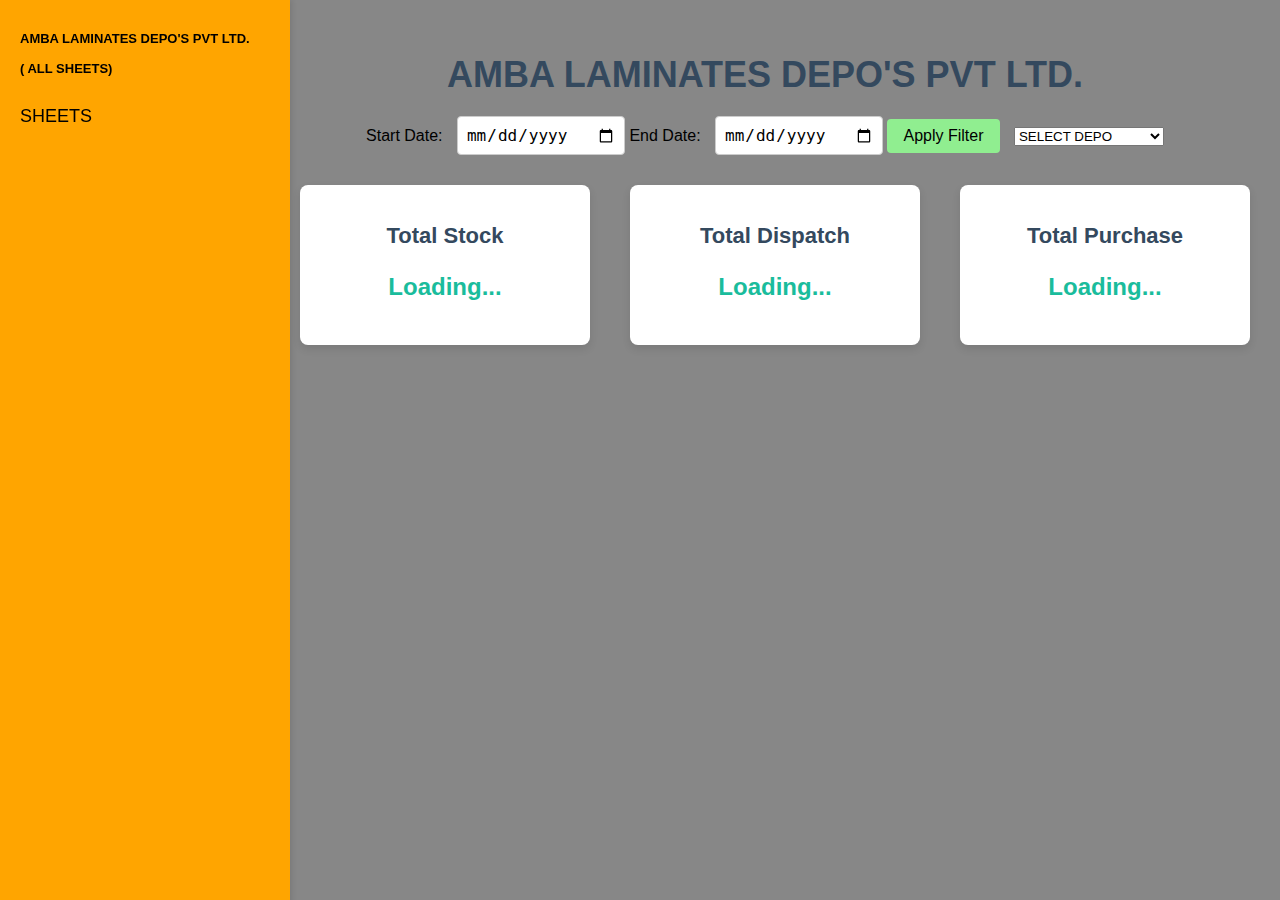
<file: new.html>
<!DOCTYPE html>
<html lang="en">
<head>
    <meta charset="UTF-8">
    <meta name="viewport" content="width=device-width, initial-scale=1.0">
    <title>AMBA LAMINATES</title>
    <link rel="icon" href="images.jpg" type="image/x-icon">
    <link rel="stylesheet" href="style.css">
</head>
<body>
    <div class="container">
        <!-- Sidebar Section -->
        <div class="sidebar">
            <h2>AMBA LAMINATES DEPO'S PVT LTD.<BR><BR>( ALL SHEETS)</h2>
            <ul>
                <li><a href="#">SHEETS</a></li>
            </ul>
        </div>

        <!-- Main Dashboard Section -->
        <div class="dashboard">
            <h1 style="text-align: center;">AMBA LAMINATES DEPO'S PVT LTD.</h1>
            
            <!-- Date Filter Section -->
            <div class="date-filter">
                <label for="start-date">Start Date:</label>
                <input type="date" id="start-date">
                <label for="end-date">End Date:</label>
                <input type="date" id="end-date">
                <button onclick="applyDateFilter()">Apply Filter</button>
               
                <select id="sheet-dropdown" onchange="fetchDepotData()">
                    <option value="select depo">SELECT DEPO</option>
                    <option value="noida">DEPO NOIDA</option>
                    <option value="ghaziabad">DEPO GHAZIABAD</option>
                    <option value="pune">DEPO PUNE</option>
                    <option value="patna">DEPO PATNA</option>
                </select>
            </div>

            <!-- Stats cards -->
            <div class="stats">
                <div class="stat-card">
                    <h2>Total Stock</h2>
                    <p id="total-stock">Loading...</p>
                </div>
                <div class="stat-card">
                    <h2>Total Dispatch</h2>
                    <p id="total-dispatch">Loading...</p>
                </div>
                <div class="stat-card">
                    <h2>Total Purchase</h2>
                    <p id="total-purchase">Loading...</p>
                </div>
            </div>
        </div>
    </div>

    <script>
        // URLs for each depot's CSV data
        const depotDataUrls = {
            'noida': 'https://docs.google.com/spreadsheets/d/e/2PACX-1vTuFQgA8IkJFk4SXreMAjvy0ICZY3f1dYeiDIe5sxhp1EEaL5B-iSRzuzH-GSkBYclPapzOXIGyXKsc/pub?gid=0&single=true&output=csv&sheet=orders',
            'ghaziabad': 'https://docs.google.com/spreadsheets/d/e/2PACX-1vQak0bC7G45P5W4FdBy8iCg4dsQEC6tRrOdu09Vct0kDL2vDqFw6Wz_PuJlthZP0qXsdg91OdLS6rftz3xl_oYmMmfF7J4_cw/pub?output=csv',
            'pune': 'https://docs.google.com/spreadsheets/d/e/2PACX-1vQak0bC7G45P5W4FdBy8iCg4dsQEC6tRrOdu09Vct0kDL2vDqFw6Wz_PuJlthZP0qXsdg91OdLS6rftz3xl_oYmMmfF7J4_cw/pub?output=csv',
            'patna': 'https://docs.google.com/spreadsheets/d/e/2PACX-1vQak0bC7G45P5W4FdBy8iCg4dsQEC6tRrOdu09Vct0kDL2vDqFw6Wz_PuJlthZP0qXsdg91OdLS6rftz3xl_oYmMmfF7J4_cw/pub?output=csv',
        };

        // Function to apply date filters
        function applyDateFilter() {
            fetchDepotData();  // Re-fetch the data when date filter is applied
        }

        // Fetch data for the selected depot and apply date filters
        function fetchDepotData() {
            const selectedDepot = document.getElementById("sheet-dropdown").value;
            const startDate = document.getElementById("start-date").value;
            const endDate = document.getElementById("end-date").value;

            if (selectedDepot === "select depo") {
                return; // Do nothing if no depot is selected
            }

            const url = depotDataUrls[selectedDepot];

            fetch(url)
                .then(response => response.text())
                .then(data => {
                    parseCSVData(data, selectedDepot, startDate, endDate);
                })
                .catch(error => {
                    console.error('Error fetching depot data:', error);
                });
        }

        // Parse CSV data and filter by the selected date range
        function parseCSVData(csvText, depot, startDate, endDate) {
            const rows = csvText.split("\n");
            const headers = rows[0].split(",");

            let totalStock = 0;
            let totalDispatch = 0;
            let totalPurchase = 0;

            // Convert start and end date to Date objects if provided
            const startDateObj = startDate ? new Date(startDate) : null;
            const endDateObj = endDate ? new Date(endDate) : null;

            rows.slice(1).forEach(row => {
                const columns = row.split(",");
                if (columns.length < 4) return; // Skip invalid rows

                const date = columns[0]; // Assuming the first column is the date
                const stock = parseInt(columns[1] || 0);
                const dispatch = parseInt(columns[2] || 0);
                const purchase = parseInt(columns[3] || 0);

                // Convert the DD/MM/YY date format to MM/DD/YYYY
                const rowDate = parseDate(date);

                // Apply the date range filter
                const isInRange =
                    (!startDateObj || rowDate >= startDateObj) &&
                    (!endDateObj || rowDate <= endDateObj);

                if (isInRange) {
                    totalStock += stock;
                    totalDispatch += dispatch;
                    totalPurchase += purchase;
                }
            });

            // Update the stat cards based on depot
            document.getElementById("total-stock").textContent = totalStock;
            document.getElementById("total-dispatch").textContent = totalDispatch;
            document.getElementById("total-purchase").textContent = totalPurchase;
        }

        // Function to parse DD/MM/YY to MM/DD/YYYY
        function parseDate(dateStr) {
            const dateParts = dateStr.split('/');
            const day = parseInt(dateParts[0], 10);
            const month = parseInt(dateParts[1], 10) - 1; // JavaScript months are 0-based
            const year = parseInt(dateParts[2], 10);

            // Handle the 2-digit year (e.g., 23 for 2023)
            const fullYear = year < 100 ? 2000 + year : year; // Assuming 20th century for 2-digit years

            // Return a Date object
            return new Date(fullYear, month, day);
        }
    </script>
</file>
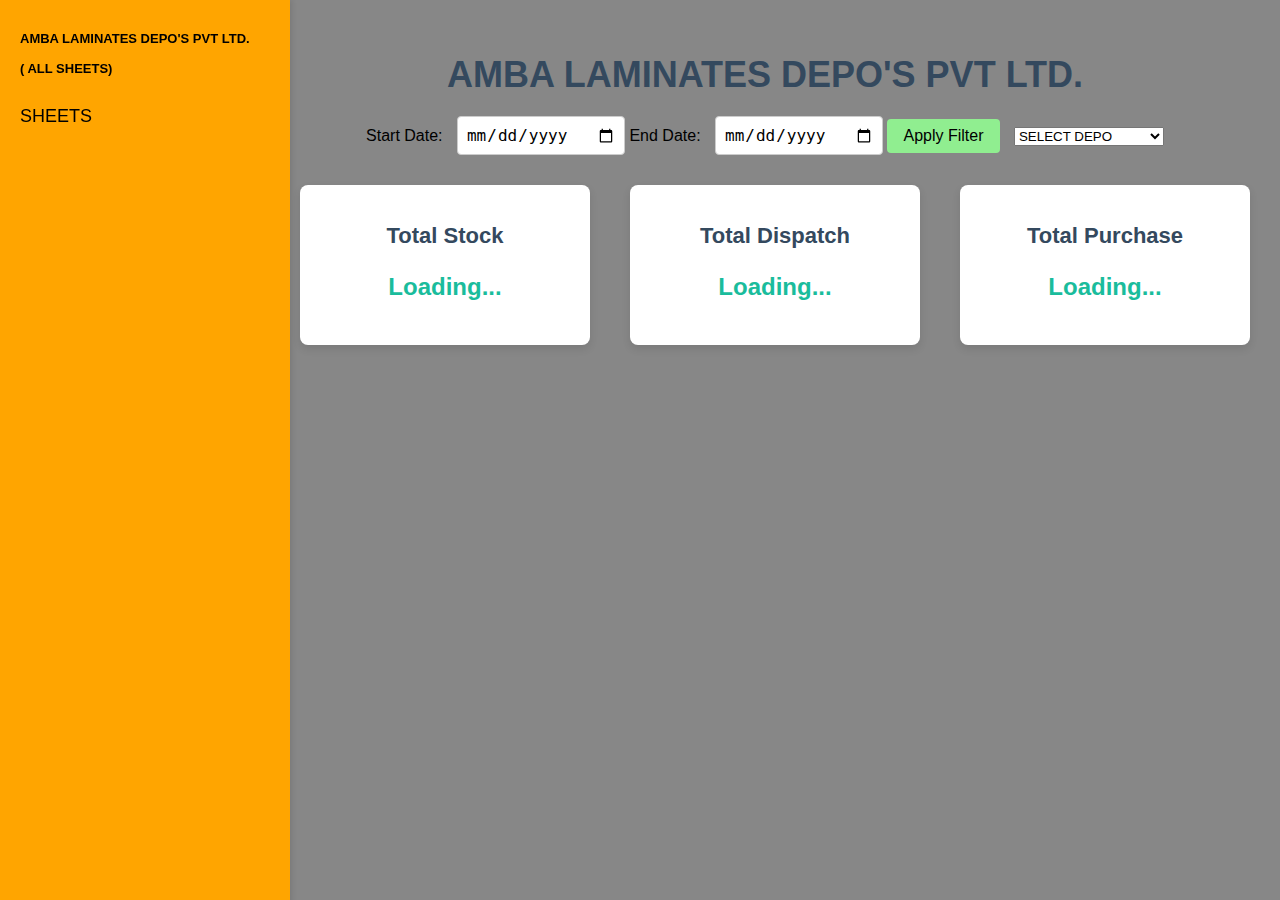
<file: nik.html>
<!DOCTYPE html>
<html lang="en">
<head>
    <meta charset="UTF-8">
    <meta name="viewport" content="width=device-width, initial-scale=1.0">
    <title>AMBA LAMINATES</title>
    <link rel="icon" href="images.jpg" type="image/x-icon">
    <link rel="stylesheet" href="style.css">
</head>
<body>
    <div class="container">
        <!-- Sidebar Section -->
        <div class="sidebar">
            <h2>AMBA LAMINATES DEPO'S PVT LTD.<BR><BR>( ALL SHEETS)</h2>
            <ul>
                <li><a href="#">SHEETS</a></li>
            </ul>
        </div>

        <!-- Main Dashboard Section -->
        <div class="dashboard">
            <h1 style="text-align: center;">AMBA LAMINATES DEPO'S PVT LTD.</h1>
            
            <!-- Date Filter Section -->
            <div class="date-filter">
                <label for="start-date">Start Date:</label>
                <input type="date" id="start-date">
                <label for="end-date">End Date:</label>
                <input type="date" id="end-date">
                <button onclick="applyDateFilter()">Apply Filter</button>
               
                <select id="sheet-dropdown" onchange="fetchDepotData()">
                    <option value="select depo">SELECT DEPO</option>
                    <option value="noida">DEPO NOIDA</option>
                    <option value="ghaziabad">DEPO GHAZIABAD</option>
                    <option value="pune">DEPO PUNE</option>
                    <option value="patna">DEPO PATNA</option>
                </select>
            </div>

            <!-- Stats cards -->
            <div class="stats">
                <div class="stat-card">
                    <h2>Total Stock</h2>
                    <p id="total-stock">Loading...</p>
                </div>
                <div class="stat-card">
                    <h2>Total Dispatch</h2>
                    <p id="total-dispatch">Loading...</p>
                </div>
                <div class="stat-card">
                    <h2>Total Purchase</h2>
                    <p id="total-purchase">Loading...</p>
                </div>
            </div>
        </div>
    </div>

    <script>
        // URLs for each depot's CSV data
        const depotDataUrls = {
            'noida': 'https://docs.google.com/spreadsheets/d/e/2PACX-1vTuFQgA8IkJFk4SXreMAjvy0ICZY3f1dYeiDIe5sxhp1EEaL5B-iSRzuzH-GSkBYclPapzOXIGyXKsc/pub?gid=0&single=true&output=csv&sheet=orders',
            'ghaziabad': 'https://docs.google.com/spreadsheets/d/e/2PACX-1vSVvFtjgnm2hoAifaAxSmQeEgi2JBbVyfafZcgGA1AgGX04zOqoRM0ZDOjGdrDlLVkuPwDYMaGGY26i/pub?output=csv&sheet=production',
            'pune': 'https://docs.google.com/spreadsheets/d/e/2PACX-1vQak0bC7G45P5W4FdBy8iCg4dsQEC6tRrOdu09Vct0kDL2vDqFw6Wz_PuJlthZP0qXsdg91OdLS6rftz3xl_oYmMmfF7J4_cw/pub?output=csv',
            'patna': 'https://docs.google.com/spreadsheets/d/e/2PACX-1vQak0bC7G45P5W4FdBy8iCg4dsQEC6tRrOdu09Vct0kDL2vDqFw6Wz_PuJlthZP0qXsdg91OdLS6rftz3xl_oYmMmfF7J4_cw/pub?output=csv',
        };

        // Function to apply date filters
        function applyDateFilter() {
            fetchDepotData();  // Re-fetch the data when date filter is applied
        }

        // Fetch data for the selected depot and apply date filters
        function fetchDepotData() {
            const selectedDepot = document.getElementById("sheet-dropdown").value;
            const startDate = document.getElementById("start-date").value;
            const endDate = document.getElementById("end-date").value;

            if (selectedDepot === "select depo") {
                return; // Do nothing if no depot is selected
            }

            const url = depotDataUrls[selectedDepot];

            fetch(url)
                .then(response => response.text())
                .then(data => {
                    parseCSVData(data, selectedDepot, startDate, endDate);
                })
                .catch(error => {
                    console.error('Error fetching depot data:', error);
                });
        }

        // Parse CSV data and filter by the selected date range
        function parseCSVData(csvText, depot, startDate, endDate) {
            const rows = csvText.split("\n");
            const headers = rows[0].split(",");

            let totalStock = 0;
            let totalDispatch = 0;
            let totalPurchase = 0;

            // Convert start and end date to Date objects if provided
            const startDateObj = startDate ? new Date(startDate) : null;
            const endDateObj = endDate ? new Date(endDate) : null;

            rows.slice(1).forEach(row => {
                const columns = row.split(",");
                if (columns.length < 4) return; // Skip invalid rows

                const date = columns[0]; // Assuming the first column is the date
                const stock = parseInt(columns[1] || 0);
                const dispatch = parseInt(columns[2] || 0);
                const purchase = parseInt(columns[3] || 0);

                // Convert the DD/MM/YY date format to MM/DD/YYYY
                const rowDate = parseDate(date);

                // Apply the date range filter (inclusive of start and end dates)
                const isInRange = (
                    (!startDateObj || rowDate >= startDateObj) &&
                    (!endDateObj || rowDate <= endDateObj)
                );

                if (isInRange) {
                    totalStock += stock;
                    totalDispatch += dispatch;
                    totalPurchase += purchase;
                }
            });

            // Update the stat cards based on depot
            document.getElementById("total-stock").textContent = totalStock;
            document.getElementById("total-dispatch").textContent = totalDispatch;
            document.getElementById("total-purchase").textContent = totalPurchase;
        }

        // Function to parse DD/MM/YY to MM/DD/YYYY
        function parseDate(dateStr) {
            const dateParts = dateStr.split('/');
            const day = parseInt(dateParts[0], 10);
            const month = parseInt(dateParts[1], 10) - 1; // JavaScript months are 0-based
            const year = parseInt(dateParts[2], 10);

            // Handle the 2-digit year (e.g., 23 for 2023)
            const fullYear = year < 100 ? 2000 + year : year; // Assuming 20th century for 2-digit years

            // Return a Date object
            return new Date(fullYear, month, day);
        }
    </script>

    <style>
        body {
            font-family: 'Arial', sans-serif;
            margin: 0;
            padding: 0;
            display: flex;
            height: 100vh;
            background-color: #878787;
        }
</file>
<file: s.css>
body {
    font-family: 'Arial', sans-serif;
    margin: 0;
    padding: 0;
    display: flex;
    height: 100vh;
    background-color:#878787;
}

/* Sidebar Styling */
.sidebar {
    background-color: orange;
    color: black;
    width: 250px; 
    padding: 20px;
    box-shadow: 2px 0px 5px rgba(0, 0, 0, 0.1);
    position: fixed; 
    top: 0;
    left: 0; 
    height: 100%;
}

.sidebar h2 {
    font-size: 13px;
    margin-bottom: 30px;
}

.sidebar ul {
    list-style-type: none;
    padding: 0;
}

.sidebar ul li {
    margin: 10px 0;
}

.sidebar ul li a {
    color: black;
    text-decoration: none;
    font-size: 18px;
    transition: color 0.3s ease;
}

.sidebar ul li a:hover {
    color: lightcoral;
}

/* Main Dashboard Section */
.container {
    display: flex;
    margin-left: 250px; 
    width: 100%;
    padding: 30px;
    overflow-x: auto;
}

/* Dashboard Content */
.dashboard {
    width: 100%;
    text-align: center;
}

.dashboard h1 {
    font-size: 36px;
    margin-bottom: 20px;
    color: #34495e;
}

/* Date Filter Section */

    
date-filter {
    display: flex;
    align-items: center;
    gap: 10px;
    }
    
    .date-filter label {
    margin-right: 10px;
    }
    
    .date-filter input[type="date"] {
    width: 150px;
    }
    
    .date-filter button {
    margin-right: 10px;
    }
    
    .date-filter select {
    width: 150px;
    }

.date-filter input {
    padding: 8px;
    font-size: 16px;
    border: 1px solid #ccc;
    border-radius: 4px;
}

.date-filter button {
    padding: 8px 16px;
    font-size: 16px;
    background-color: orange;
    color: black;
    border: none;
    border-radius: 4px;
    cursor: pointer;
}

.date-filter button:hover {
    background-color: #16a085;
}

/* Stats Section */
.stats {
    display: grid;
    grid-template-columns: repeat(auto-fill, minmax(250px, 1fr));
    gap: 20px;
}

/* Stat Card Styling */
.stat-card {
    background-color: #ffffff;
    padding: 20px;
    border-radius: 8px;
    box-shadow: 0 4px 8px rgba(0, 0, 0, 0.1);
    text-align: center;
    transition: transform 0.3s ease, box-shadow 0.3s ease;
    margin-top: 30px;
    margin-left: 20px;
}

.stat-card:hover {
    transform: translateY(-5px);
    box-shadow: 0 8px 15px rgba(0, 0, 0, 0.2);
}

.stat-card h2 {
    font-size: 22px;
    color: #34495e;
    margin-bottom: 10px;
}

.stat-card p {
    font-size: 24px;
    font-weight: bold;
    color: #1abc9c;
}


@media (max-width: 768px) {
    .sidebar {
        width: 200px; 
        padding: 15px;
    }

    .container {
        margin-left: 200px; 
    }

    .date-filter {
        margin-left: 20px;
        flex-direction: column; 
        align-items: flex-start;
    }

    .date-filter input,
    .date-filter button {
        width: 100%;
        margin-bottom: 10px; 
    }

    .stats {
        grid-template-columns: repeat(auto-fill, minmax(200px, 1fr)); 
    }

    .stat-card h2 {
        font-size: 18px; 
    }

    .stat-card p {
        font-size: 20px; 
    }
}

/* For Mobile Phones */
@media (max-width: 480px) {
    .sidebar {
        width: 150px; 
        padding: 10px;
    }

    .container {
        margin-left: 150px; 
        padding: 15px;
    }

    .date-filter {
        margin-left: 10px;
        flex-direction: column;
        align-items: flex-start;
    }

    .date-filter input,
    .date-filter button {
        width: 100%;
        margin-bottom: 8px;
    }

    .stats {
        grid-template-columns: 1fr; 
    }

    .stat-card {
        padding: 15px; 
    }

    .stat-card h2 {
        font-size: 16px; 
    }

    .stat-card p {
        font-size: 18px; 
    }
}
</file>
<file: style.css>
body {
    font-family: 'Arial', sans-serif;
    margin: 0;
    padding: 0;
    display: flex;
    height: 100vh;
    background-color:#878787;
}

/* Sidebar Styling */
.sidebar {
    background-color: orange;
    color: black;
    width: 250px; 
    padding: 20px;
    box-shadow: 2px 0px 5px rgba(0, 0, 0, 0.1);
    position: fixed; 
    top: 0;
    left: 0; 
    height: 100%;
}

.sidebar h2 {
    font-size: 13px;
    margin-bottom: 30px;
}

.sidebar ul {
    list-style-type: none;
    padding: 0;
}

.sidebar ul li {
    margin: 10px 0;
}

.sidebar ul li a {
    color: black;
    text-decoration: none;
    font-size: 18px;
    transition: color 0.3s ease;
}

.sidebar ul li a:hover {
    color: lightcoral;
}

/* Main Dashboard Section */
.container {
    display: flex;
    margin-left: 250px; 
    width: 100%;
    padding: 30px;
    overflow-x: auto;
}

/* Dashboard Content */
.dashboard {
    width: 100%;
    text-align: center;
}

.dashboard h1 {
    font-size: 36px;
    margin-bottom: 20px;
    color: #34495e;
}

/* Date Filter Section */

    
date-filter {
    display: flex;
    align-items: center;
    gap: 10px;
    }
    
    .date-filter label {
    margin-right: 10px;
    }
    
    .date-filter input[type="date"] {
    width: 150px;
    }
    
    .date-filter button {
    margin-right: 10px;
    }
    
    .date-filter select {
    width: 150px;
    }

.date-filter input {
    padding: 8px;
    font-size: 16px;
    border: 1px solid #ccc;
    border-radius: 4px;
}

.date-filter button {
    padding: 8px 16px;
    font-size: 16px;
    background-color: lightgreen;
    color: black;
    border: none;
    border-radius: 4px;
    cursor: pointer;
}

.date-filter button:hover {
    background-color: #16a085;
}

/* Stats Section */
.stats {
    display: grid;
    grid-template-columns: repeat(auto-fill, minmax(250px, 1fr));
    gap: 20px;
}

/* Stat Card Styling */
.stat-card {
    background-color: #ffffff;
    padding: 20px;
    border-radius: 8px;
    box-shadow: 0 4px 8px rgba(0, 0, 0, 0.1);
    text-align: center;
    transition: transform 0.3s ease, box-shadow 0.3s ease;
    margin-top: 30px;
    margin-left: 20px;
}

.stat-card:hover {
    transform: translateY(-5px);
    box-shadow: 0 8px 15px rgba(0, 0, 0, 0.2);
}

.stat-card h2 {
    font-size: 22px;
    color: #34495e;
    margin-bottom: 10px;
}

.stat-card p {
    font-size: 24px;
    font-weight: bold;
    color: #1abc9c;
}


@media (max-width: 768px) {
    .sidebar {
        width: 200px; 
        padding: 15px;
    }

    .container {
        margin-left: 200px; 
    }

    .date-filter {
        margin-left: 20px;
        flex-direction: column; 
        align-items: flex-start;
    }

    .date-filter input,
    .date-filter button {
        width: 100%;
        margin-bottom: 10px; 
    }

    .stats {
        grid-template-columns: repeat(auto-fill, minmax(200px, 1fr)); 
    }

    .stat-card h2 {
        font-size: 18px; 
    }

    .stat-card p {
        font-size: 20px; 
    }
}

/* For Mobile Phones */
@media (max-width: 480px) {
    .sidebar {
        width: 150px; 
        padding: 10px;
    }

    .container {
        margin-left: 150px; 
        padding: 15px;
    }

    .date-filter {
        margin-left: 10px;
        flex-direction: column;
        align-items: flex-start;
    }

    .date-filter input,
    .date-filter button {
        width: 100%;
        margin-bottom: 8px;
    }

    .stats {
        grid-template-columns: 1fr; 
    }

    .stat-card {
        padding: 15px; 
    }

    .stat-card h2 {
        font-size: 16px; 
    }

    .stat-card p {
        font-size: 18px; 
    }
}
</file>
